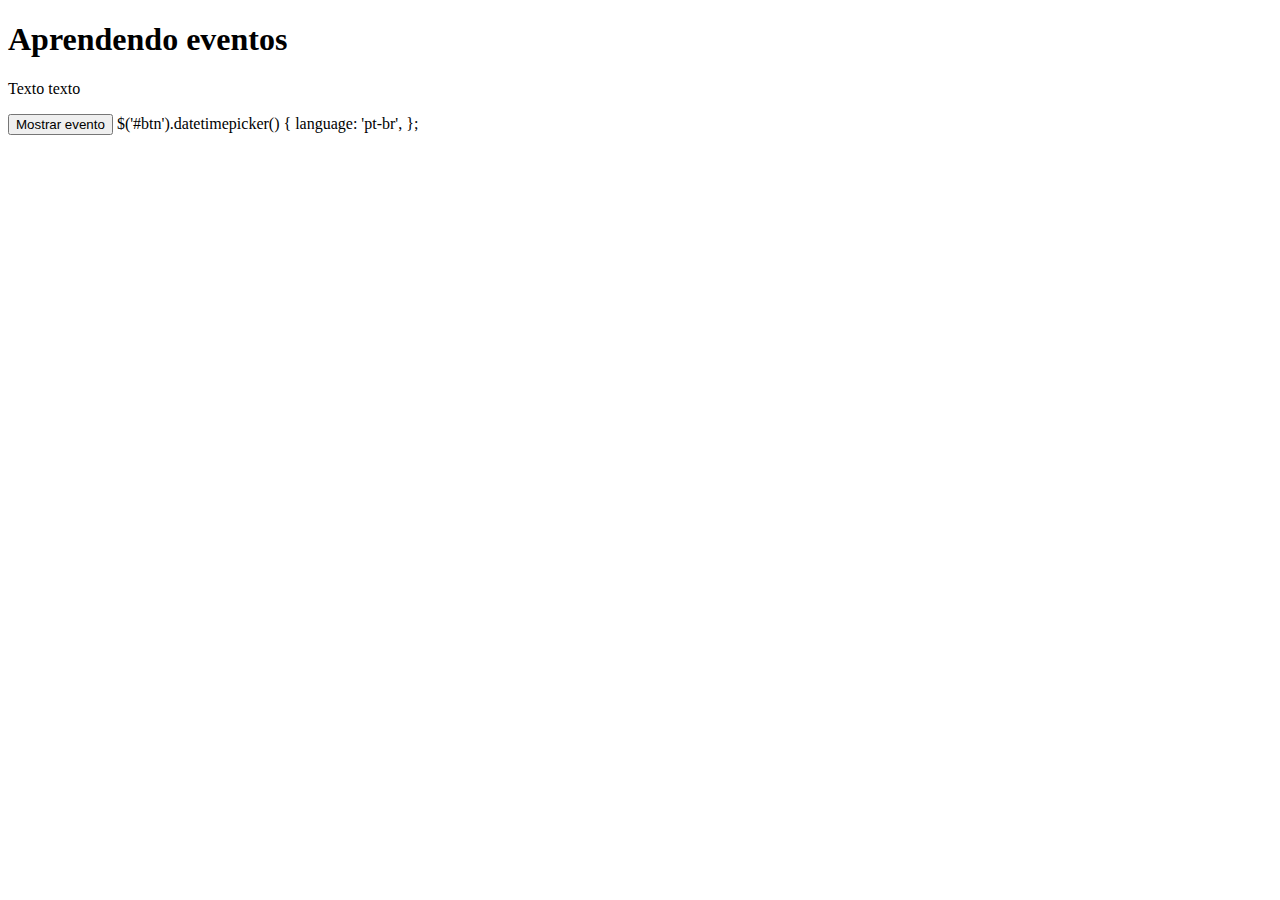
<file: Programacao_II/Aula04-07/index.html>
<!DOCTYPE html>
<html lang="en">
<head>
    <meta charset="UTF-8">
    <meta http-equiv="X-UA-Compatible" content="IE=edge">
    <meta name="viewport" content="width=device-width, initial-scale=1.0">
    <title>Aula de eventos 04/07</title>
</head>
<body>
    <h1>   Aprendendo eventos </h1>
    <p>    Texto   texto       </p>
    <button id="btn" onmouseover="passouOmouse(event)">Mostrar evento</button>

    <script>

            function passouOmouse(event){
                var botao = document.getElementById('btn')
                botao.innerText="alguma coisa"
                console.log("passando o mouse no botão",event)
            }

             
    </script>
    $('#btn').datetimepicker() {
        language: 'pt-br', 
        
    };

</body>
</html>
</file>
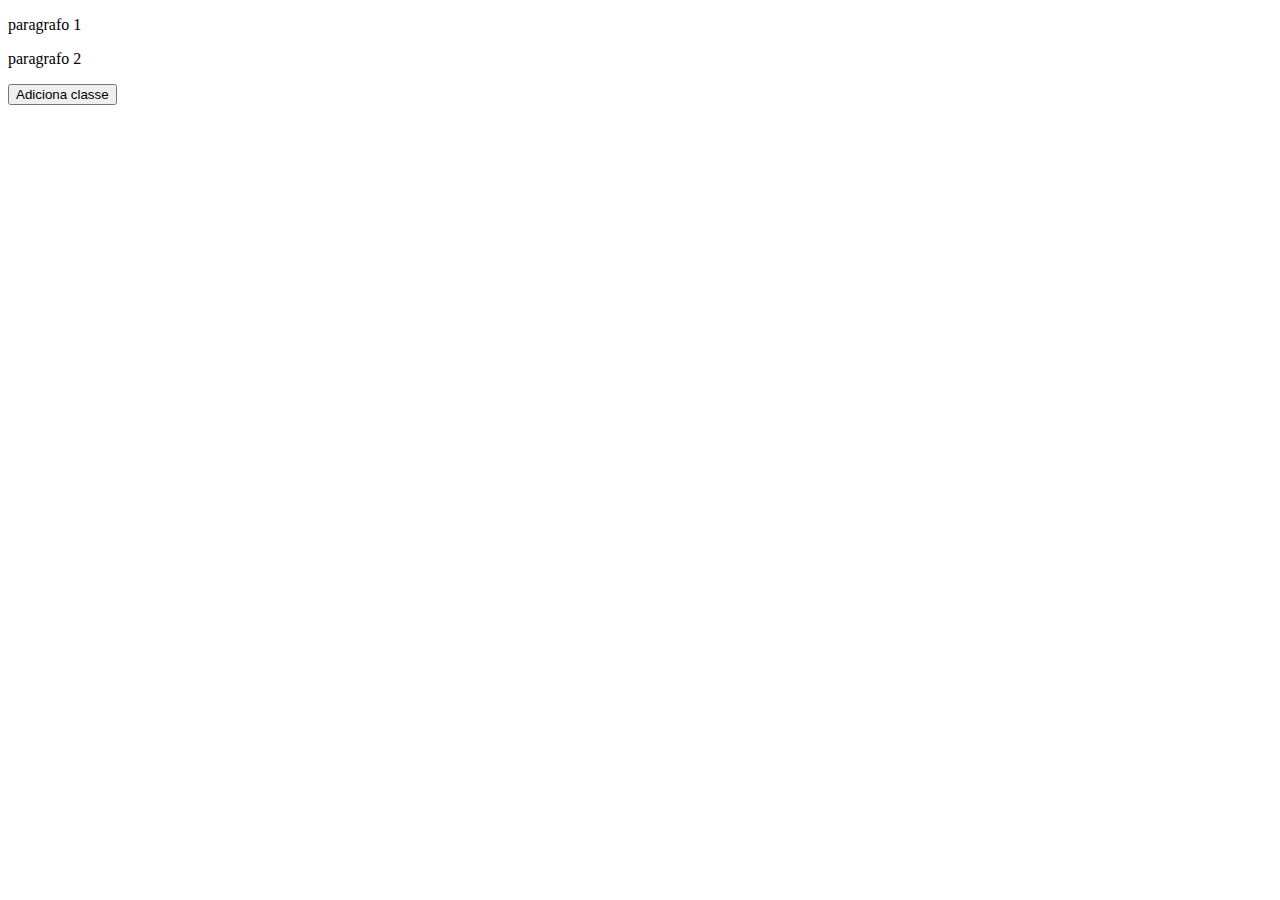
<file: Programacao_II/Aula11-07/index.html>
<!DOCTYPE html>
<html lang="en">
<head>
    <meta charset="UTF-8">
    <meta http-equiv="X-UA-Compatible" content="IE=edge">
    <meta name="viewport" content="width=device-width, initial-scale=1.0">
    <link   rel="stylesheet" href="estilo.css">
    <title>Aula Animações</title>
</head>
<body>
    <p class="vermelho">paragrafo 1</p>
    <p>paragrafo 2</p>
   <button id="btn">Adiciona classe</button>
    <script src="app.js"></script>
</body>
</html>
</file>
<file: Programacao_II/Aula11-07/estilo.css>
.vermelho{
    animation-name:trocar;
    animation-duration:10s;
    animation-iteration-count: infinite;  
}

@keyframes  trocar{
    0%{
        background-color: red;
        color:black;
    }
    50%{
        background-color: purple;
        color:black;
    }
    100%{
        background-color: blue;
        color:black;
    }
}
</file>
